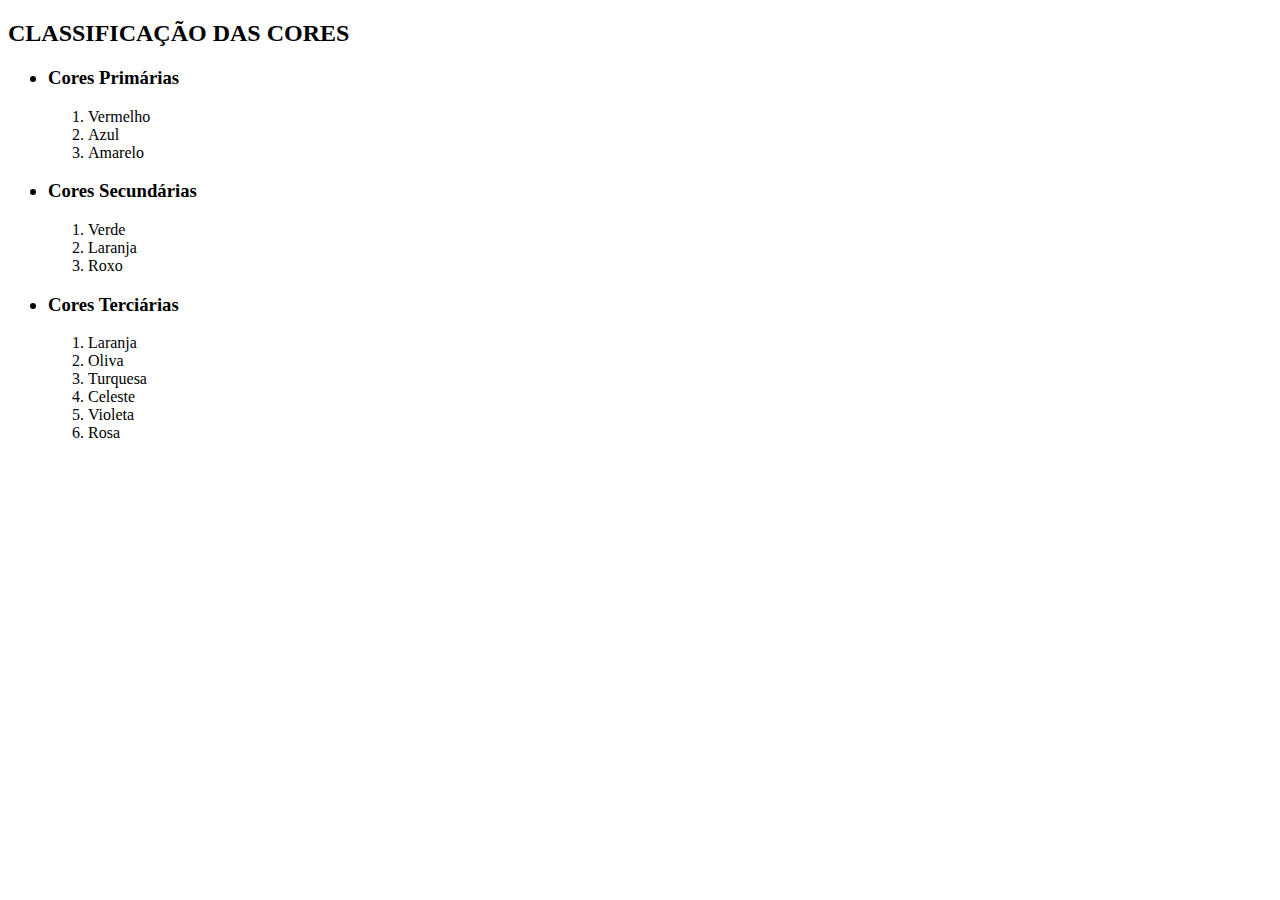
<file: Classificação das cores/index.html>
<!DOCTYPE html>
<html lang="pt-br">
<head>
    <meta charset="UTF-8">
    <meta http-equiv="X-UA-Compatible" content="IE=edge">
    <meta name="viewport" content="width=device-width, initial-scale=1.0">
    <title>Classificação das Cores</title>
</head>
<body>
    <h2><header id="topo">CLASSIFICAÇÃO DAS CORES</header></h2>
        <section title="Esquema de Cores">
            <article>
                <dl>
                    <dt><h3><ul><li>Cores Primárias</li></ul></h3></dt>
                        <dd>
                            <ol>
                                <li>Vermelho</li>
                                <li>Azul</li>
                                <li>Amarelo</li>
                            </ol>
                        </dd>

                    <dt><h3><ul><li>Cores Secundárias</li></ul></h3></dt>
                        <dd>
                            <ol>
                                <li>Verde</li>
                                <li>Laranja</li>
                                <li>Roxo</li></dd>
                            </ol>
                        </dd>

                    <dt><h3><ul><li>Cores Terciárias</li></ul></h3></dt>
                        <dd>
                            <ol>
                                <li>Laranja</li>
                                <li>Oliva</li>
                                <li>Turquesa</li>
                                <li>Celeste</li>
                                <li>Violeta</li>
                                <li>Rosa</li></dd>
                            </ol>
                        </dd>
                </dl>
            </article>
        </section>
</body>
</html>
</file>
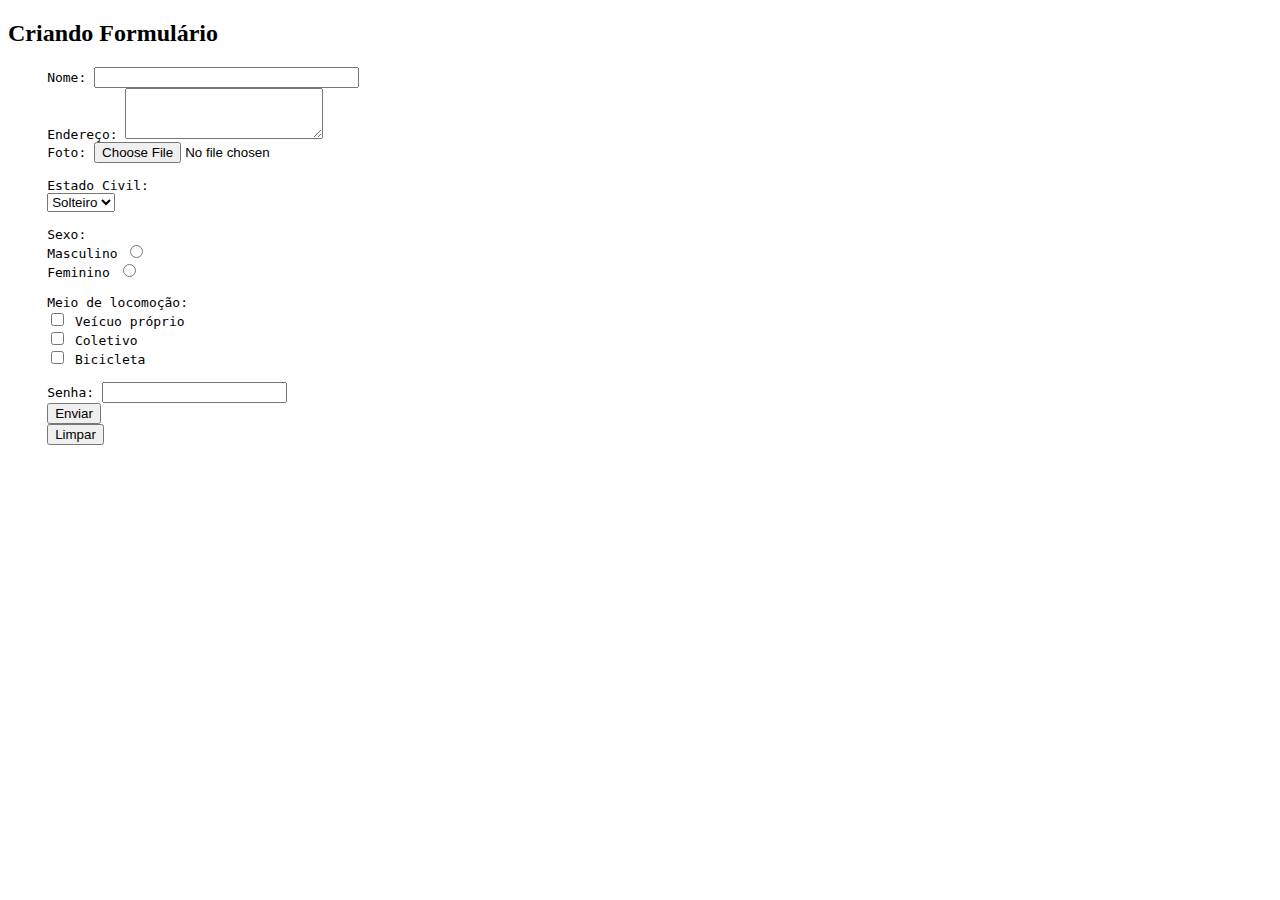
<file: HTML/Formulário/index.html>
<!DOCTYPE html>
<html lang="pt-br">
<head>
    <meta charset="UTF-8">
    <meta http-equiv="X-UA-Compatible" content="IE=edge">
    <meta name="viewport" content="width=device-width, initial-scale=1.0">
    <title>Formulário</title>
</head>
<body>
    <h2> Criando Formulário </h2>
    <form 
    name="pedido" 
    method="POST" 
    action="" 
    autocomplete="on" 
    target="_self"
    enctype="application/x-www-form-urlencoded">
<pre>
     Nome: <input type="text" id="Nome" name="Nome Completo" size="30">
     Endereço: <textarea name="Endereço" rows="3" cols="22"></textarea>
     Foto: <input type="file" name="Nome" size="20">

     Estado Civil:
     <select name="EstadCivil">
         <option value="1"> Solteiro </option>
         <option value="2"> Casado </option>
     </select>
    
     Sexo:
     Masculino <input type="radio" name="Sexo" value="M">
     Feminino <input type="radio" name="Sexo" value="F">

     Meio de locomoção:
     <input type="checkbox" name="locomocao" value="V"> Veícuo próprio
     <input type="checkbox" name="locomocao" value="C"> Coletivo
     <input type="checkbox" name="locomocao" value="B"> Bicicleta

     Senha: <input type="password" name="Senha" size="20">
     <input type="submit" name="Enviar" value="Enviar"> 
     <input type="reset" name="Limpar" value="Limpar">
</pre>
    </form> 
</body>
</html>
</file>
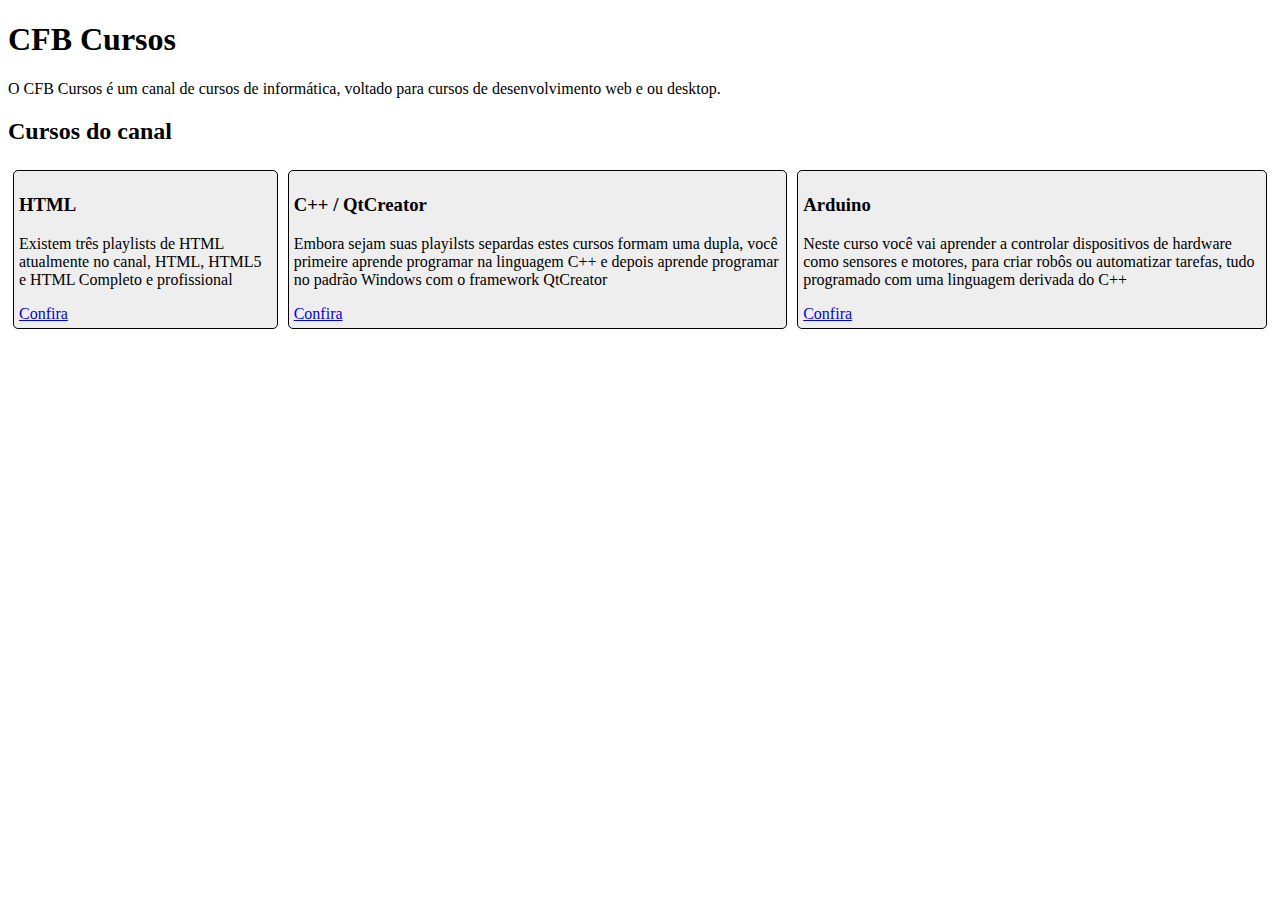
<file: HTML/HTML E CSS/index.html>
<!DOCTYPE html>
<html lang="pt-br">
<head>
    <meta charset="UTF-8">
    <meta http-equiv="X-UA-Compatible" content="IE=edge">
    <meta name="viewport" content="width=device-width, initial-scale=1.0">
    <title>Curso Completo de HTML - CFB Cursos - Aula 23</title>
    <link rel="stylesheet" href="estilos.css">
</head>
<body>
    
    <article>
        <div>
            <h1>CFB Cursos</h1>
            <p>O CFB Cursos é um canal de cursos de informática, voltado para cursos de desenvolvimento web e ou desktop.</p>
            <h2>Cursos do canal</h2>
        </div>

        <div class="s_cursos">
            <div class="curso">
                <h3>HTML</h3>
                <p>Existem três playlists de HTML atualmente no canal, HTML, HTML5 e HTML Completo e profissional</p>
                <a href="#">Confira</a>
            </div>
            
            <div class="curso">
                <h3>C++ / QtCreator</h3>
                <p>Embora sejam suas playilsts separdas estes cursos formam uma dupla, você primeire aprende programar na linguagem C++ e depois aprende programar no padrão Windows com o framework QtCreator</p>
                <a href="#">Confira</a>
            </div>
            
            <div class="curso">
                <h3>Arduino</h3>
                <p>Neste curso você vai aprender a controlar dispositivos de hardware como sensores e motores, para criar robôs ou automatizar tarefas, tudo programado com uma linguagem derivada do C++</p>
                <a href="#">Confira</a>
            </div>
        </div>
    </article>
</body>
</html>
</file>
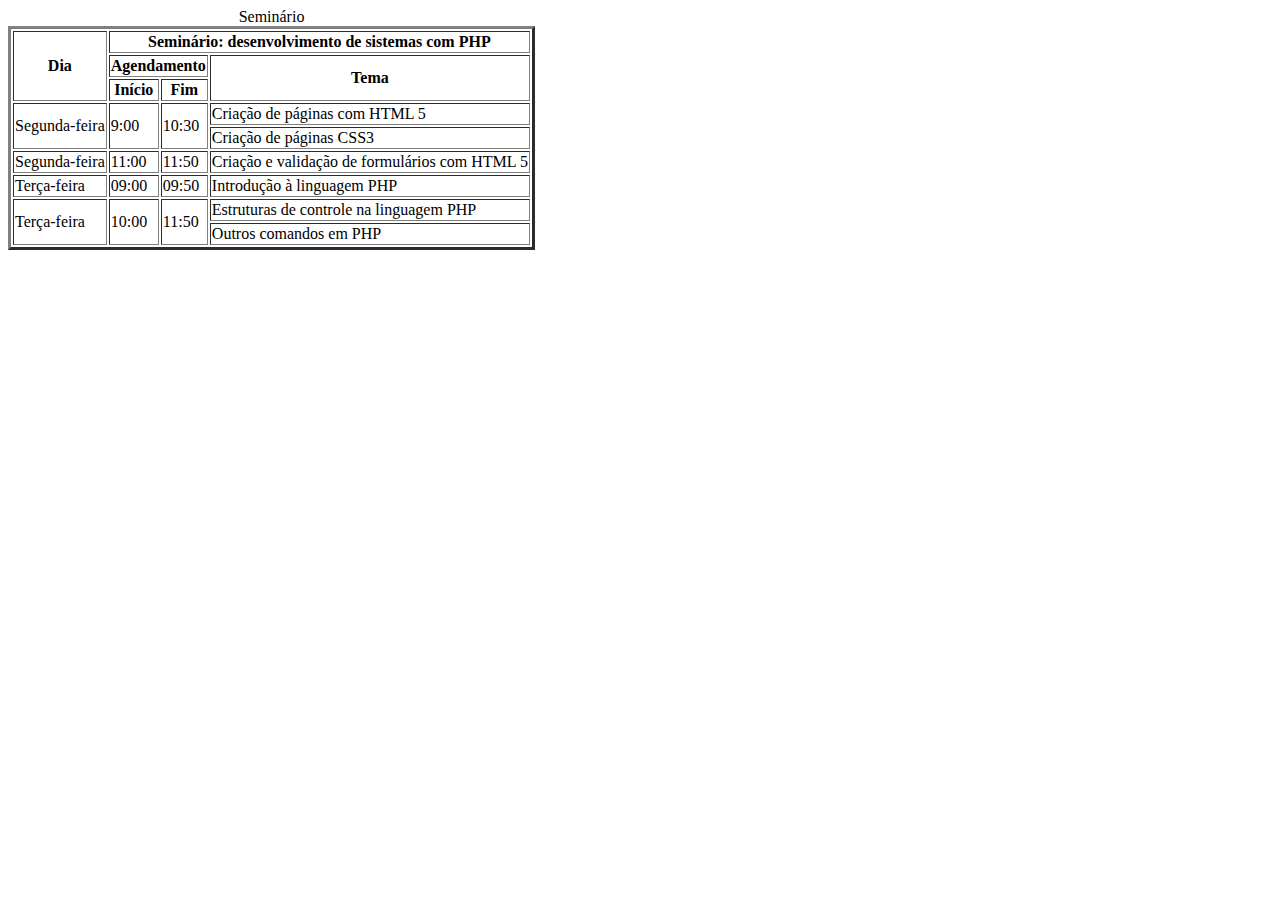
<file: Criando Tabelas/tabela_seminário.html>
<!DOCTYPE html>
<html lang="pt-br">
<head>
    <meta charset="UTF-8">
    <meta http-equiv="X-UA-Compatible" content="IE=edge">
    <meta name="viewport" content="width=device-width, initial-scale=1.0">
    <title>Document</title>
</head>
<body>
    <!-- Inicio da tabela -->
    <table border="3"> <!-- definição da borda e seu tamanho -->
        <caption> Seminário </caption> <!-- título da tabela -->
        <thead> <!-- área do cabeçalho -->
            <tr> <!-- primeira linha -->
                <th rowspan="3"> Dia </th> <!-- coluna com destaque mesclada verticalmente -->
                <th colspan="4"> Seminário: desenvolvimento de sistemas com PHP </th> <!-- coluna com destaque mesclada horizontalmente -->
            </tr>
            
            <tr> <!-- segunda linha -->
                <th colspan="2"> Agendamento </th> <!-- coluna com destaque mesclada horizontalmente -->
                <th colspan="2", rowspan="2"> Tema </th> <!-- coluna com destaque mesclada horizontalmente -->
            </tr>
            
            <tr> <!-- terceira linha -->
                <th> Início </th> <!-- coluna -->
                <th> Fim </th> <!-- coluna -->
            </tr>
        </thead>

        <tbody> <!-- corpo da tabela -->
            <tr> <!-- quarta linha -->
                <td rowspan="2"> Segunda-feira</td> <!-- coluna mesclada verticalmente -->
                <td rowspan="2"> 9:00 </td> <!-- coluna mesclada verticalmente -->
                <td rowspan="2"> 10:30 </td> <!-- coluna mesclada verticalmente -->
                <td colspan="2"> Criação de páginas com HTML 5</td> <!-- coluna mesclada horizontalmente -->
            </tr>
            
            <tr> <!-- quinta linha -->
                <td colspan="2"> Criação de páginas CSS3</td> <!-- coluna mesclada horizontalmente -->
            </tr>
            
            <tr> <!-- sexta linha -->
                <td> Segunda-feira </td>
                <td> 11:00 </td>
                <td> 11:50 </td>
                <td> Criação e validação de formulários com HTML 5 </td>
            </tr>

            <tr> <!-- setima linha -->
                <td> Terça-feira </td>
                <td> 09:00 </td>
                <td> 09:50 </td>
                <td> Introdução à linguagem PHP </td>
            </tr>

            <tr> <!-- oitava linha -->
                <td rowspan="2"> Terça-feira </td> <!-- coluna mesclada verticalmente -->
                <td rowspan="2"> 10:00 </td> <!-- coluna mesclada verticalmente -->
                <td rowspan="2"> 11:50 </td> <!-- coluna mesclada verticalmente -->
                <td> Estruturas de controle na linguagem PHP</td>
            </tr>

            <tr> <!-- nona linha -->
                <td> Outros comandos em PHP </td>
            </tr>
        </tbody>


    </table>
</body>
</html>
</file>
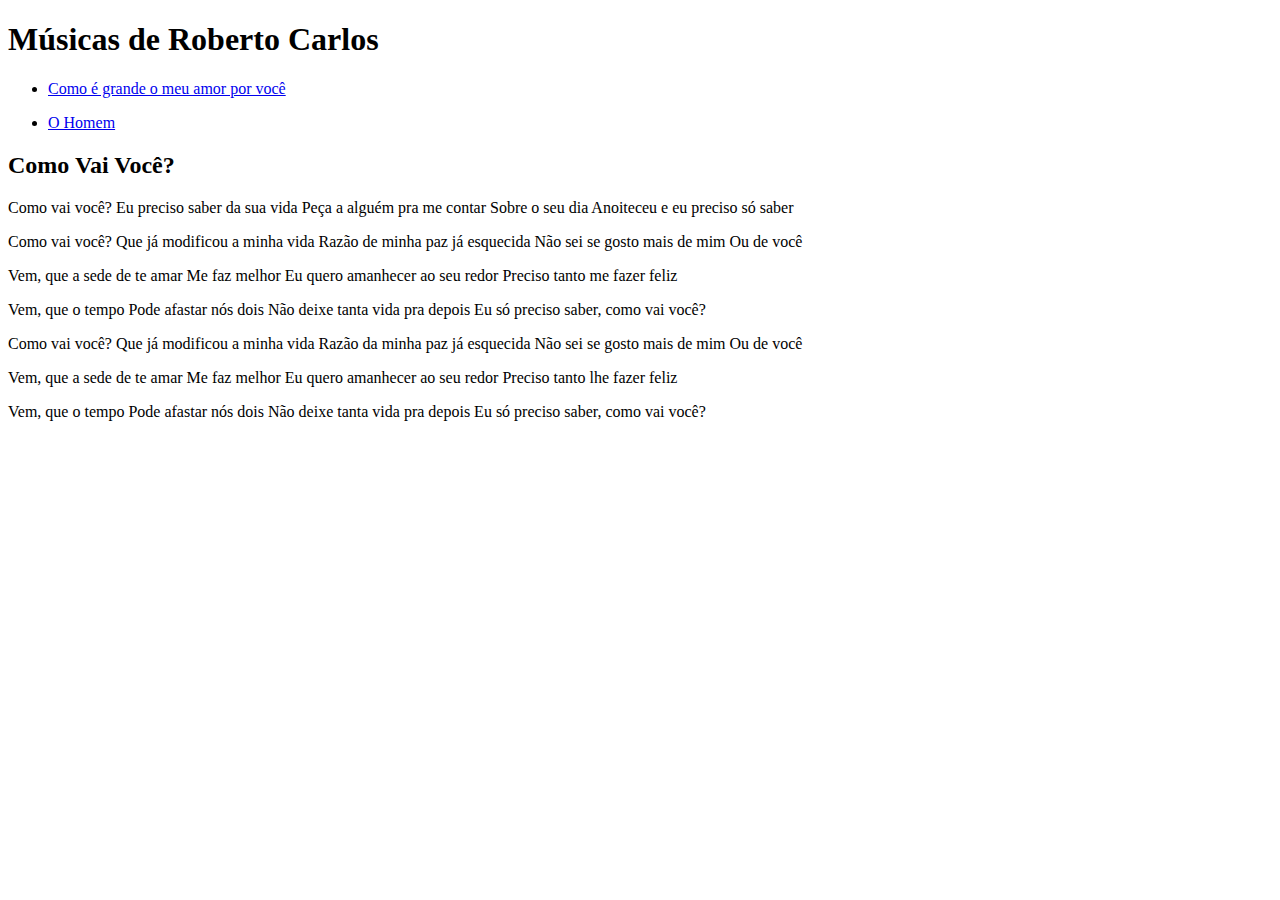
<file: Musicas Roberto Carlos/como-vai-voce.html>
<!DOCTYPE html>
<html lang="pt-br">
<head>
    <meta charset="UTF-8">
    <meta http-equiv="X-UA-Compatible" content="IE=edge">
    <meta name="viewport" content="width=device-width, initial-scale=1.0">
    <title>Músicas de Roberto Carlos</title>
</head>
<body>

    <h1>Músicas de Roberto Carlos</h1>

    <ul>
        <li><p><a href="inicio.html">Como é grande o meu amor por você</a></p>
        <li><p><a href="o-homem.html">O Homem</a></p>
    </ul>

    <h2>Como Vai Você?</h2>

    <p>Como vai você?
    Eu preciso saber da sua vida
    Peça a alguém pra me contar
    Sobre o seu dia
    Anoiteceu e eu preciso só saber</p>
    
    <p>Como vai você?
    Que já modificou a minha vida
    Razão de minha paz já esquecida
    Não sei se gosto mais de mim
    Ou de você</p>
    
    <p>Vem, que a sede de te amar
    Me faz melhor
    Eu quero amanhecer ao seu redor
    Preciso tanto me fazer feliz</p>
    
    <p>Vem, que o tempo
    Pode afastar nós dois
    Não deixe tanta vida pra depois
    Eu só preciso saber, como vai você?</p>
    
    <p>Como vai você?
    Que já modificou a minha vida
    Razão da minha paz já esquecida
    Não sei se gosto mais de mim
    Ou de você</p>
    
    <p>Vem, que a sede de te amar
    Me faz melhor
    Eu quero amanhecer ao seu redor
    Preciso tanto lhe fazer feliz</p>
    
    <p>Vem, que o tempo
    Pode afastar nós dois
    Não deixe tanta vida pra depois
    Eu só preciso saber, como vai você?</p>
    
</body>
</html>
</file>
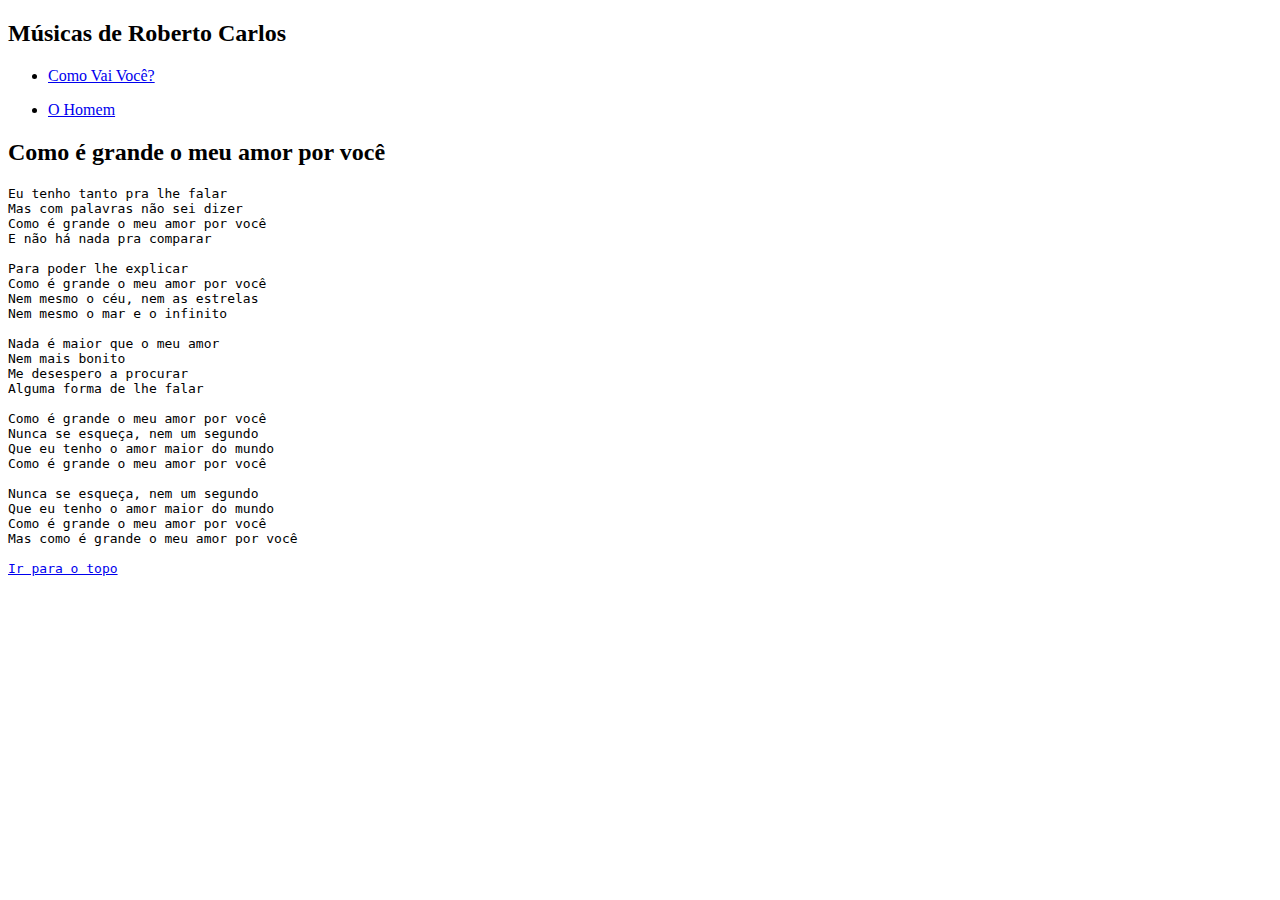
<file: Musicas Roberto Carlos/inicio.html>
<!DOCTYPE html>
<html lang="pt-br">
<head>
    <meta charset="UTF-8">
    <meta http-equiv="X-UA-Compatible" content="IE=edge">
    <meta name="viewport" content="width=device-width, initial-scale=1.0">
    <title>Músicas de Roberto Carlos</title>
</head>
<body>
    
    <h2><header id="topo">Músicas de Roberto Carlos</header></h2>
        <nav title="Links para as músicas">
            <ul>
                <li><p><a href="como-vai-voce.html">Como Vai Você?</a></p>
                <li><p><a href="o-homem.html">O Homem</a></p>
            </ul>
        </nav> 

    <h2>Como é grande o meu amor por você</h2>

    <section title="Relação de músicas">
        <article>
            <pre>
Eu tenho tanto pra lhe falar
Mas com palavras não sei dizer
Como é grande o meu amor por você
E não há nada pra comparar
    
Para poder lhe explicar
Como é grande o meu amor por você
Nem mesmo o céu, nem as estrelas
Nem mesmo o mar e o infinito
    
Nada é maior que o meu amor
Nem mais bonito
Me desespero a procurar
Alguma forma de lhe falar
    
Como é grande o meu amor por você
Nunca se esqueça, nem um segundo
Que eu tenho o amor maior do mundo
Como é grande o meu amor por você
    
Nunca se esqueça, nem um segundo
Que eu tenho o amor maior do mundo
Como é grande o meu amor por você
Mas como é grande o meu amor por você

<a href="#topo">Ir para o topo</a>
            </pre>

        </article>
        <footer> </footer> 
    </section>


</body>
</html>
</file>
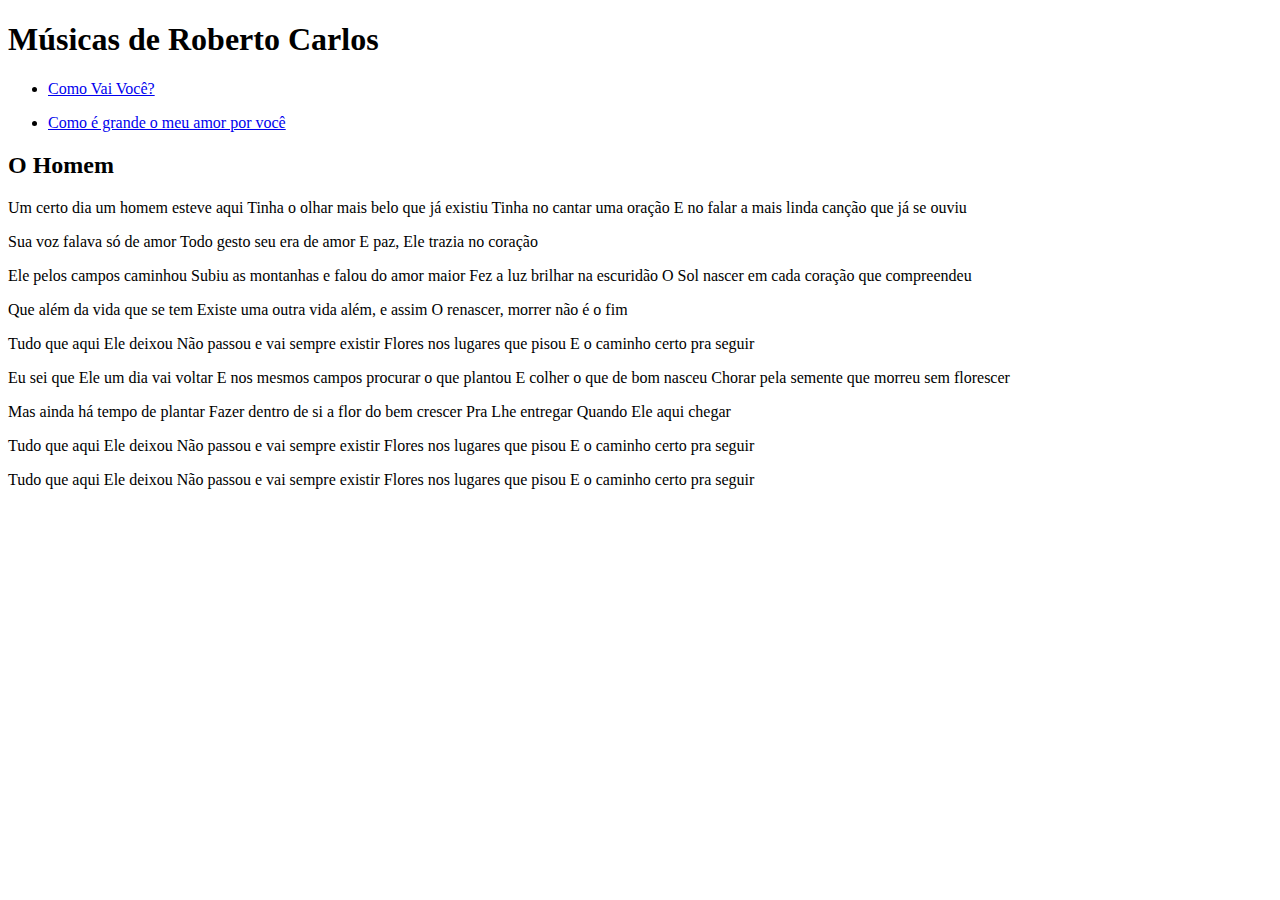
<file: Musicas Roberto Carlos/o-homem.html>
<!DOCTYPE html>
<html lang="pt-br">
<head>
    <meta charset="UTF-8">
    <meta http-equiv="X-UA-Compatible" content="IE=edge">
    <meta name="viewport" content="width=device-width, initial-scale=1.0">
    <title>Músicas de Roberto Carlos</title>
</head>
<body>

    <h1>Músicas de Roberto Carlos</h1>

    <ul>
        <li><p><a href="como-vai-voce.html">Como Vai Você?</a></p>
        <li><p><a href="inicio.html">Como é grande o meu amor por você</a></p>
    </ul>

    <h2>O Homem</h2>

    <p>Um certo dia um homem esteve aqui
    Tinha o olhar mais belo que já existiu
    Tinha no cantar uma oração
    E no falar a mais linda canção que já se ouviu</p>
    
    <p>Sua voz falava só de amor
    Todo gesto seu era de amor
    E paz, Ele trazia no coração</p>
    
    <p>Ele pelos campos caminhou
    Subiu as montanhas e falou do amor maior
    Fez a luz brilhar na escuridão
    O Sol nascer em cada coração que compreendeu</p>
    
    <p>Que além da vida que se tem
    Existe uma outra vida além, e assim
    O renascer, morrer não é o fim</p>
    
    <p>Tudo que aqui Ele deixou
    Não passou e vai sempre existir
    Flores nos lugares que pisou
    E o caminho certo pra seguir</p>
    
    <p>Eu sei que Ele um dia vai voltar
    E nos mesmos campos procurar o que plantou
    E colher o que de bom nasceu
    Chorar pela semente que morreu sem florescer</p>
    
    <p>Mas ainda há tempo de plantar
    Fazer dentro de si a flor do bem crescer
    Pra Lhe entregar
    Quando Ele aqui chegar</p>
    
    <p>Tudo que aqui Ele deixou
    Não passou e vai sempre existir
    Flores nos lugares que pisou
    E o caminho certo pra seguir</p>
    
    <p>Tudo que aqui Ele deixou
    Não passou e vai sempre existir
    Flores nos lugares que pisou
    E o caminho certo pra seguir</p>
    
</body>
</html>
</file>
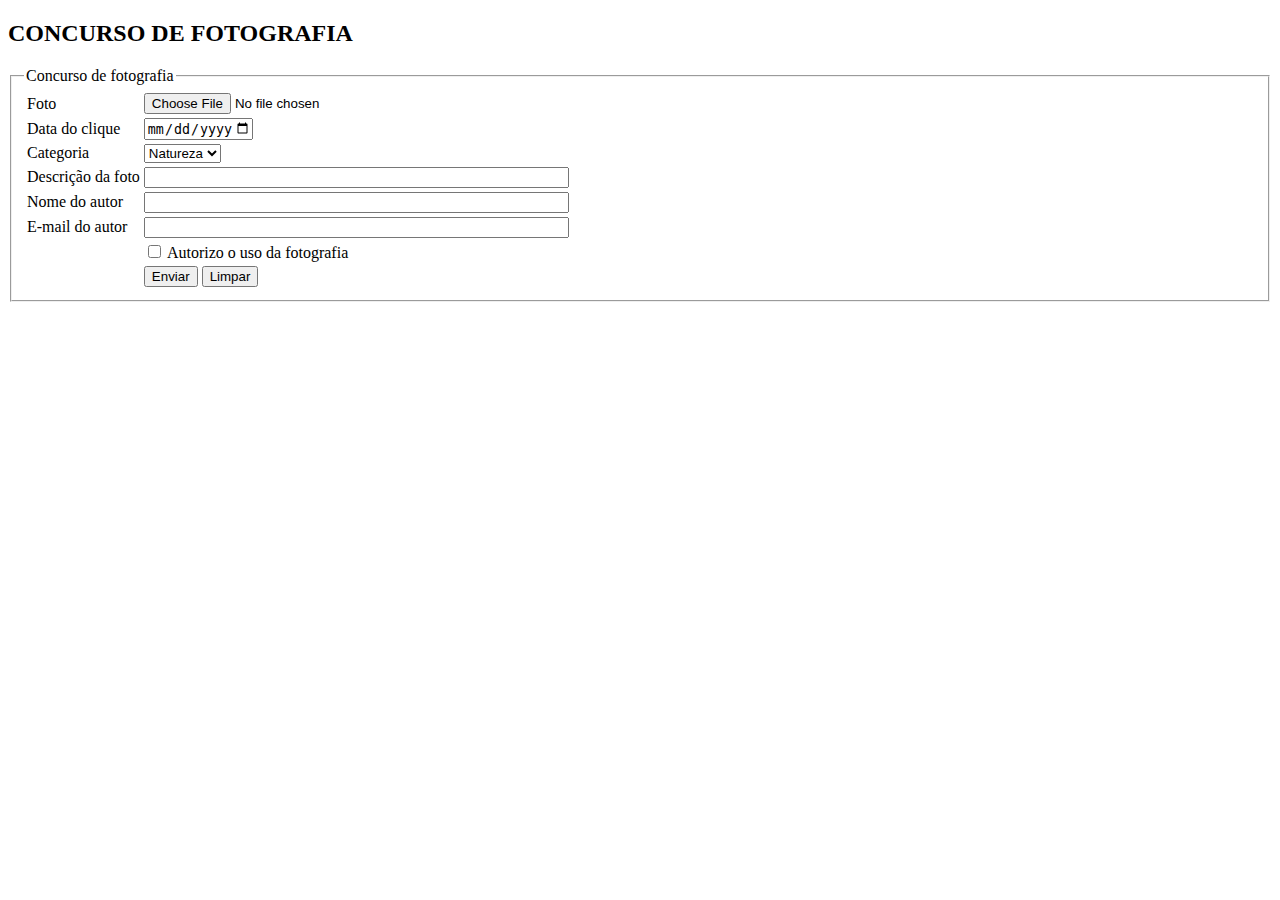
<file: HTML/Formulário/concurso de fotografia.html>
<!DOCTYPE html>
<html lang="pt-br">
<head>
    <meta charset="UTF-8">
    <meta http-equiv="X-UA-Compatible" content="IE=edge">
    <meta name="viewport" content="width=device-width, initial-scale=1.0">
    <title>Formulário para envio dos dados</title>
</head>
<body>
    <h2> CONCURSO DE FOTOGRAFIA </h2>

    <form
        name="concurso"
        method="POST"
        action=""
        autocomplete="on"
        target="_self"
        enctype="multipart/form-data">
        <fieldset id="upload">
        <legend> Concurso de fotografia </legend>

        <table border="0">
            <tr>
                <td> <label for="idFoto"> Foto </label> </td>
                <td> <input type="file" name="foto" id="idFoto" required> </td>
            </tr>
       
            <tr>
                <td> <label for="idData"> Data do clique </label>
                <td> <input type="date" name="data" id="idData" min="2017-01-01" max="2017-12-31" required> </td>
            </tr>
        
            <tr>
                <td> <label for="idCategoria"> Categoria </label> </td>
                <td> <select name="categoria" id="idCategoria" required>
                    <option value="N" required> Natureza </option>
                    <option value="P" required> Pessoas </option>
                    <option value="C" required> Cidades </option> 
                </select> </td>
            </tr>

            <tr> 
                <td> <label for="idDescrição"> Descrição da foto </label> </td>
                <td> <input type="text" name="descrição" id="idDescrição" size="50" required> </td>
            </tr>

            <tr>
                <td> <label for="idNome"> Nome do autor </label> </td> 
                <td> <input type="text" name="nome" id="idNome" size="50" required> </td>
            </tr>
        
            <tr>
                <td> <label for="idEmail"> E-mail do autor </label> </td> 
                <td> <input type="email" name="email" id="idEmail" size="50" required> </td>
            </tr>

            <tr>
                <td> </td>
                <td> <input type="checkbox" name="autorização" id="idAutorização" required> Autorizo o uso da fotografia </td>
            </tr>
        
            <tr>
                <td> </td>
                <td> <input type="submit" name="Enviar" value="Enviar"> 
                     <input type="reset" name="Limpar" value="Limpar"> </td>
            </tr>
    </table>
    </fieldset>
    </form>
    
</body>
</html>
</file>
<file: HTML/HTML E CSS/estilos.css>
.s_cursos {
    display: flex;
}

.curso {
    border: 1px solid #000;
    padding: 5px;
    border-radius: 5px;
    background-color: #eee;
    margin: 5px;
}
</file>
